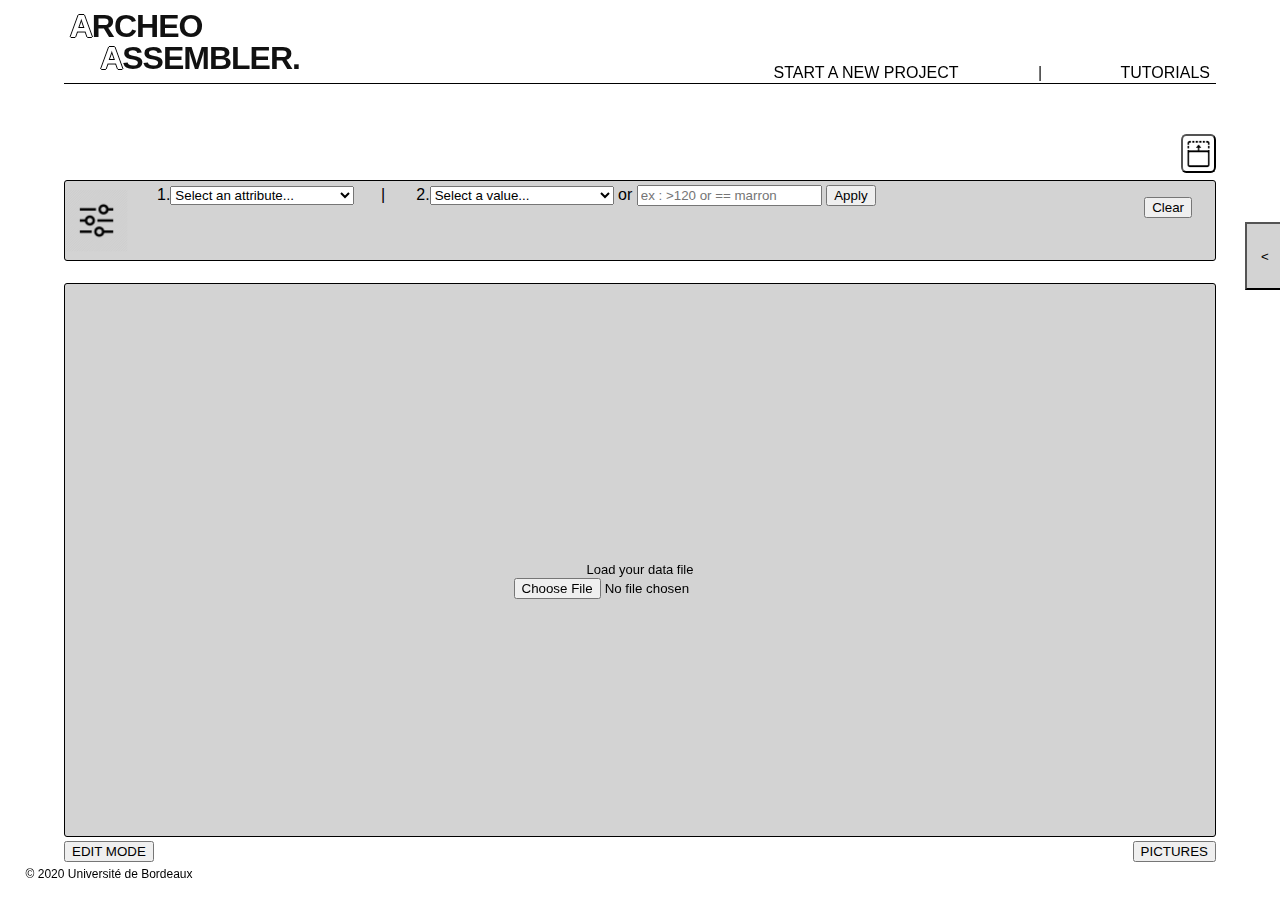
<file: ArcheoAssembler/src/index.html>
<!--
ArcheoAssembler. Project
M1 BioInformatique
Projet de programmation
Référente/Cliente : Ostertag Cécilia
HTML FILE - 1/3
-->

<!DOCTYPE html>
<html>
  <head>
    <meta charset="utf-8">
    <title>ArcheoAssembler.</title>
    <link rel="stylesheet" href="index.css">
    <link rel="shortcut icon" href="../ico/favicon.ico">
  </head>
  <body>
    <header>
      <h1><span>A</span>RCHEO <br> &nbsp; &nbsp; <span>A</span>SSEMBLER.</h1>
      <div id="menu">
        <button id="restart" onclick="window.location.reload()">START A NEW PROJECT</button>
        |
        <button id="tutorials" onclick="window.open('index3.html','_blank')">TUTORIALS</button>
    </div>
    </header>

        <!--MAIN BLOCK-->
        <div id="mainBlock">
          <button class="button1" id="show_hideFiltersButton" onclick="show_hideAction();">
            <img id="iconeResize" src="../ico/resize1.png"/>
          </button>
          <button class="button1" id="switchButton" onclick="switchAction();">PICTURES</button>  
          <button id="editModeButton" onclick="editionMode1()">EDIT MODE</button>
          <div id = "editButtons" style="visibility: hidden;">
            <input type="file" id="adFile" accept=".xml,.ods,.xls,.xlsx" multiple>&nbsp; or &nbsp;
            <button id="add" onclick="add()">ADD DATA</button>&nbsp; &nbsp;
            <button id="remove" onclick="remove()">REMOVE DATA</button>&nbsp; &nbsp;
            <button id="edit" onclick="edit()">EDIT DATA</button>
          </div>
            
            <!--FILTERS BLOCK-->
            <div class="block" id="FiltersBlock">
              <button class="button1" id="resetButton" onclick="reset()">Clear</button>
              <img id="iconeReglages" src="../ico/reglages.png"/>
              <form id="chooseFilter">
                1.<select id="attributesMenu"><option value="None">Select an attribute...</option></select>
                &nbsp; &nbsp; &nbsp;| &nbsp; &nbsp; &nbsp;
                2.<select id="valuesMenu"><option value="None">Select a value...</option></select> or
                <input type="text" id="parameter" placeholder="ex : >120 or == marron">
                <input type="button" onclick="getFilter()" value="Apply">
              </form>
              <p id="tableSize"></p>
              <div id="insideFiltersBlock">
              </div>
            </div>

            <!--TABLE BLOCK-->
            <div class="block" id="DataBlock">
              <div id="addDataBlock"></div>
              <div id="fileDiv" class="files">
                <label for="">Load your data file</label><br>
                <input type="file" id="file" accept=".xml,.ods,.xls,.xlsx"><br><br> <!-- accepted files extensions -->
              </div>
              
              <form id="picsAttribut">
                <p> Please choose the attribut corresponding to your pictures names</p>
                <select id="attributesMenu2"><option value="None">Select an attribute...</option></select>
                <input type="button" onclick="choosePicsAttribut()" value="Apply">
              </form>
              <div id="loading">Downloading ...</div>
              <!--Table-->
              <table id="table">
                <thead>
                    <tr id="attributes"></tr>
                </thead>
                <tbody id="tbody"></tbody>
              </table>
            </div>

            <!--PICTURES BLOCK-->
             <div class="block" id="PicsBlock">
              <div id="loading2">Downloading ...</div>
              <div id="picsDiv" class="files">
                <label for="">Load your pictures' folder</label><br>
                <input type="file" id="pics" accept="image/*" name="pics[]" webkitdirectory multiple>
              </div>
            </div>

            <!--SELECTION BLOCK-->
            <div class="block" id="selectionBlock">
              <h3 style="width: 100%; text-align: center;">YOUR SELECTION</h3>
              <div id="insideSelectionBlock"></div>
              <button id="show_hideSelectionButton" onclick="showSelection()"><</button>
              <button id="assemblyButton" onclick=window.location.href='index2.html'>START ASSEMBLY</button>
            </div>
        </div>
       

    <footer>
      <a id="bas"></a>
      <p>© 2020 Université de Bordeaux</p>
    </footer>

    <!--Conversion librairies-->
    <script src="../lib/jszip.js"></script>
    <script src="../lib/xlsx.js"></script>
    <script lang="javascript" src="../lib/xls.js"></script>
    <script lang="javascript" src="../lib/sm.js"></script>
    
    <script src="buttons.js"></script>
    <script src="conv.js"></script>
    <script src="disp_select.js"></script>
    <script src="filt.js"></script>
    <script src="edit.js"></script>
  </body>
</html>
</file>
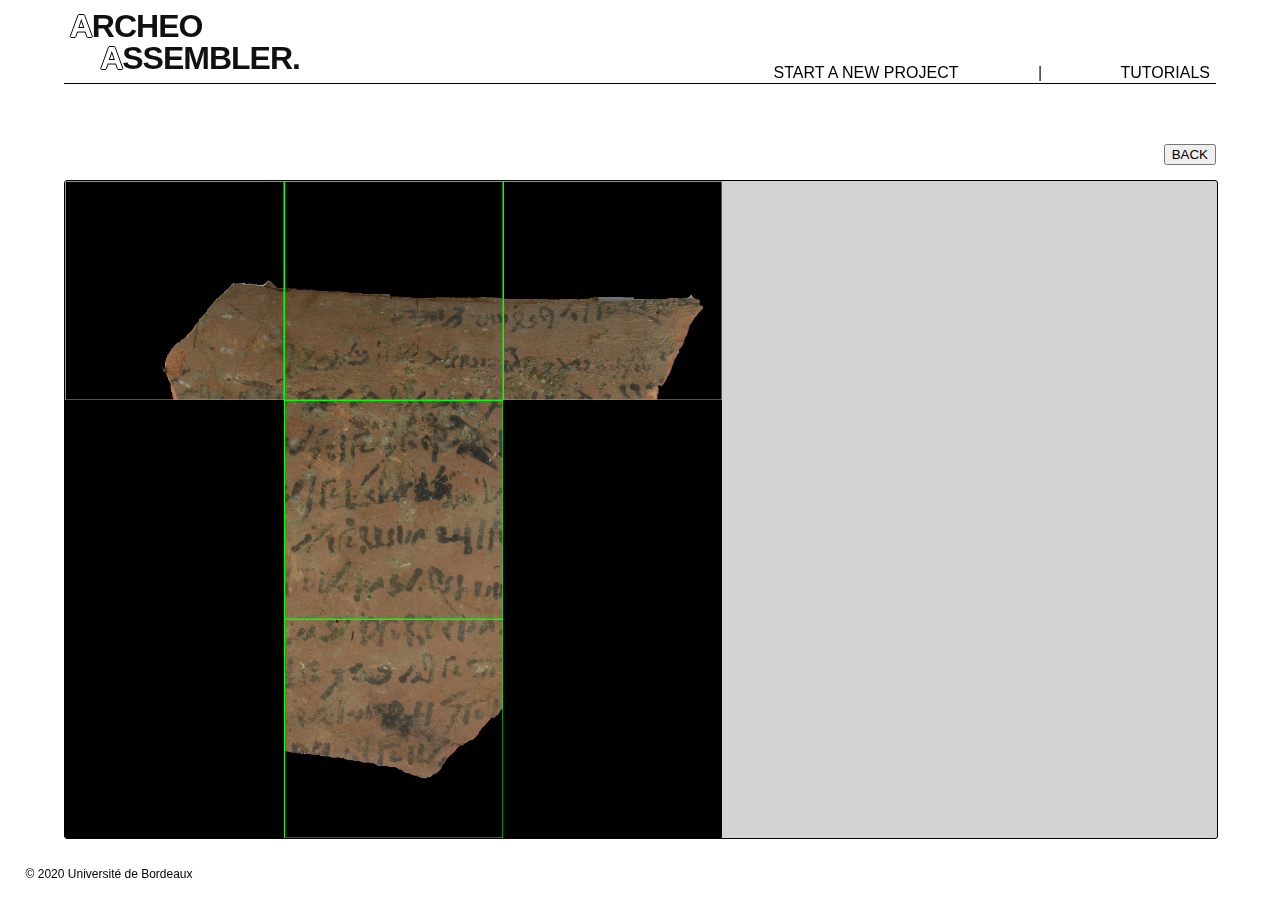
<file: ArcheoAssembler/src/index2.html>
<!--
ArcheoAssembler. Project
M1 BioInformatique
Projet de programmation
Référente/Cliente : Ostertag Cécilia
HTML FILE - 2/3
-->

<!DOCTYPE html>
<html>
  <head>
    <meta charset="utf-8">
    <title>ArcheoAssembler.</title>
    <link rel="stylesheet" href="index.css">
  </head>
  <body>
    <header>
      <h1><span>A</span>RCHEO <br> &nbsp; &nbsp; <span>A</span>SSEMBLER.</h1>
      <div id="menu">
        <button id="restart" onclick="window.location.reload()">START A NEW PROJECT</button>
        |
        <button id="tutorials">TUTORIALS</button>
        </div>
    </header>
    <button id="backToMain" onclick=window.location.href='index.html'>BACK</button>
        <!--GRAPH BLOCK-->
        <div class="block" id="graphsBlock">
            
        </div>
       
    <footer>
      <a id="bas"></a>
      <p>© 2020 Université de Bordeaux</p>
    </footer>
    
    <script src="graphs.js"></script>
  </body>
</html>
</file>
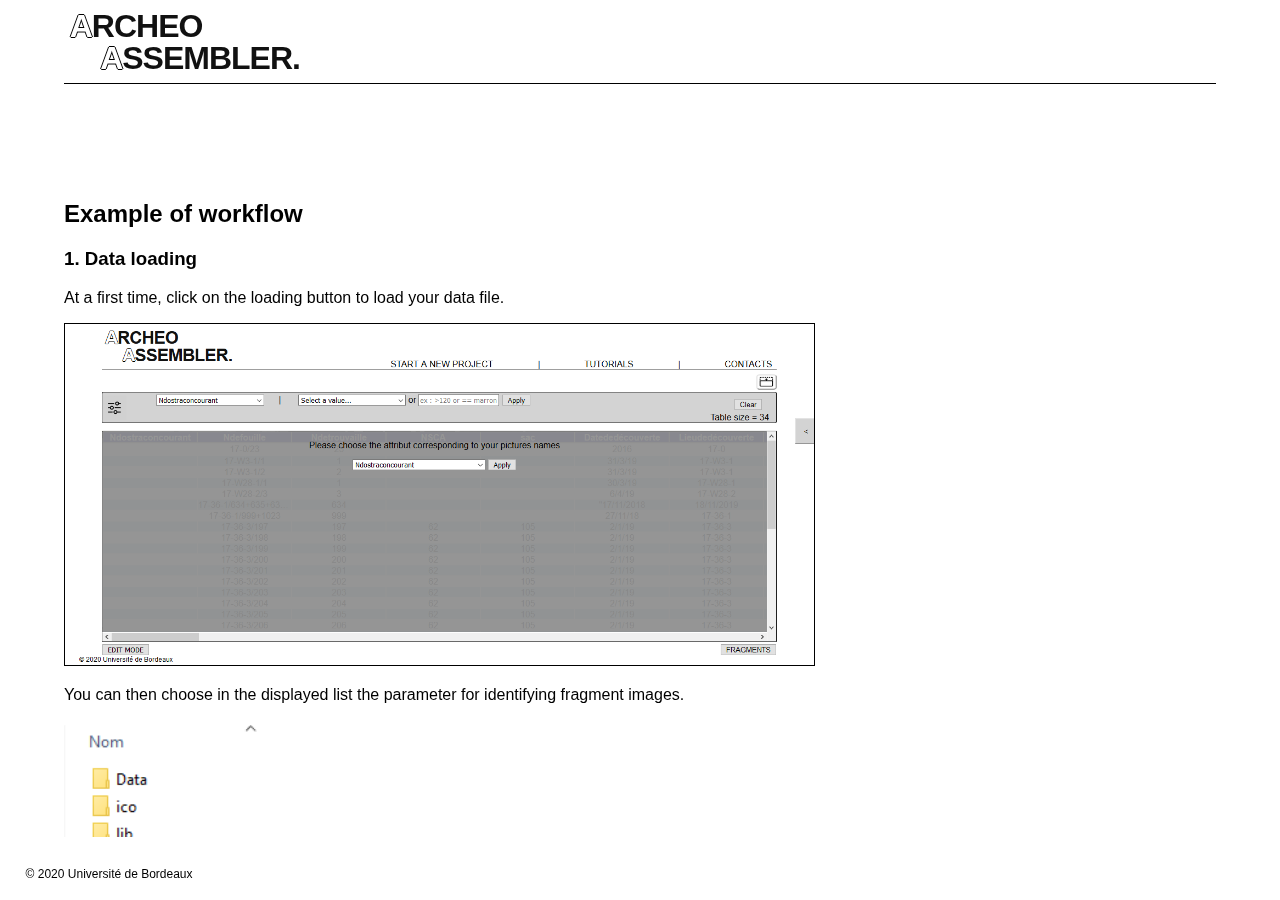
<file: ArcheoAssembler/src/index3.html>
<!--
ArcheoAssembler. Project
M1 BioInformatique
Projet de programmation
Référente/Cliente : Ostertag Cécilia
HTML FILE - 3/3
-->

<!DOCTYPE html>
<html>

<head>
    <meta charset="utf-8">
    <title>ArcheoAssembler.</title>
    <link rel="stylesheet" href="index.css">
    <link rel="shortcut icon" href="../ico/favicon.ico">
</head>

<body>
    <header>
        <h1><span>A</span>RCHEO <br> &nbsp; &nbsp; <span>A</span>SSEMBLER.</h1>
    </header>
    <div id="tutoMainBlock">
        <h2>Example of workflow</h2>
        <h3>1. Data loading</h3>
        <p>At a first time, click on the loading button to load your data file.</p>
        <img class="tutoImg" src="../ico/tuto1_2.PNG"  alt="">
        <p>You can then choose in the displayed list the parameter for identifying fragment images.</p>
        <img style="width: 30%;" src="../ico/tuto2_1.PNG"  alt="">
        <p>To load your images, please first place your directory in the "Data" folder.</p>
        <p>Then click on the PICTURES button to visualize the picture's place.</p>
        <p>As for the data, load your picture's folder.</p>
        <br>
        <h3>2. Filtering</h3>
        <img style="width: 50%;" src="../ico/tuto4.PNG"  alt="">
        <p>To filter the table's data, first select in the first list the attribute on which you want to apply a filter.</p>
        <p>Then you can choose a value from the second drop-down list, or apply a logical operator to the input field.</p>
        <p>Click on APPLY to visualize the new table</p>
        <br>
        <h3>3. Data editing</h3>
        <img class="tutoImg" src="../ico/tuto3.PNG"  alt="">
        <p>To activate the "Edit mode", click on EDIT MODE. The page will become greyer and buttons will appear.</p>
        <p>- Two additions modes are available, first by loading a new data file thanks to the uploading button. Or with the ADD DATA button to manually add each parameter of a fragment</p>
        <p>- You can delete a line from the table by clicking on REMOVE DATA. The button will appear red to indicate that the deletion function is on.
            Then click on a line to make it disappear.</p>
        <p>- To simply edit a line, click on EDIT DATA. A page will allow you to change the parameters of a fragment.</p>
        <br>
        <h3>4. Data selection</h3>
        <img class="tutoImg" src="../ico/tuto5.PNG"  alt="">
        <p>Outside of the "Edition mode" and after loading your data and images, you can click on a line to add the fragment to your selection. 
            You can visualize it in the Selection insert at the right of the screen.</p>
        <p>To remove a fragment from your selection, simply click on the X button in the Selection insert.</p>
        <br>
        <h3>5. Start assembly</h3>
        <p>You will be able to start the assembly of your selected pictures by clicking on START ASSEMBLY into the Selection insert.
            Be sure to have at least 1 selected picture.
        </p>

    </div>

    <footer>
        <a id="bas"></a>
        <p>© 2020 Université de Bordeaux</p>
    </footer>
</body>

</html>
</file>
<file: ArcheoAssembler/src/index.css>
/*
ArcheoAssembler. Project
M1 BioInformatique
Projet de programmation
Référente/Cliente : Ostertag Cécilia
CSS FILE
*/

html, body {
    margin: 0;
}

html{
    height: 100%;
}

body{
    background-color: white;
    margin: 0;
    padding : 0;
    font-family: 'Helvetica Neue', sans-serif;
}
#menu {
    position: absolute;
    bottom: 0;
    right:0;
    padding: 0%;
    text-align: right;
    margin-top:0;

}

#restart {
    border: none;
    background-color: transparent;
    font-family: 'Helvetica Neue', sans-serif;
    font-size: 16px;
}

#tutorials {
    border: none;
    background-color: transparent;
    font-family: 'Helvetica Neue', sans-serif;
    font-size: 16px;
}

#contacts {
    border: none;
    background-color: transparent;
    font-family: 'Helvetica Neue', sans-serif;
    font-size: 16px;
}

label{
    font-size: small;
}

/* ------------------------------------------------ FOOTER ---------------------------------------------------*/

footer {
    position: fixed;
    bottom: 0;
    margin: 0;
    padding-left: 2%;
    padding-top: 0;
    font-size: 12px;
    height: 5%;
}
/* ------------------------------------------------ HEADER ---------------------------------------------------*/

header{
    
    position: fixed;
    top: 0;
    height: auto;
    width: 90%;
    padding:0;
    margin-left: 5%;
    border-bottom:1px solid black;
}

/* ArcheoAssembler. */
h1 {
    padding-top: 0%;
    margin-left : 0.5%;
    margin-bottom: 0.75%;
    text-align: left;
    margin-top:10px;
    color: #111;
    font-family: 'Helvetica Neue', sans-serif;
    font-weight: bold;
    letter-spacing: -1px;
    line-height: 1;
}

span {
    text-shadow: -1px 0 black, 0 1px black, 1px 0 black, 0 -1px black;
    color: white;
}

#menu {
    position: absolute;
    bottom: 0;
    right:0;
    padding: 0%;
    text-align: right;
    margin-top:0;
    color: #111;
    font-family: 'Helvetica Neue', sans-serif;
    letter-spacing: -1px;
    word-spacing: 70px;
}


/* ------------------------------------------------ BLOCKS---------------------------------------------------*/


.block{
    background-color: lightgrey;
    padding: 0;
    border-style: groove;
    border-color: black;
    border-collapse: collapse;
    border-radius: 3px;
    border-width: 1px;
}

/* Main block */
#mainBlock{ 
    margin:0;
    padding: 0;
    position : fixed;
    top : 20%;
    left : 5%;
    right: 5%;
    width: 90%;
    height: 73%;
}
#tutoMainBlock{
    margin:0;
    padding: 0;
    position : fixed;
    top : 20%;
    left : 5%;
    right: 5%;
    width: 90%;
    height: 73%;
    overflow: auto;
} 

/* Filters sub-block */
#FiltersBlock{
    position: absolute ;
    top : 0;
    left:0;
    right : 0;
    height: 12%;
}
#insideFiltersBlock{
    position: absolute;
    bottom: 5%;
    right: 15%;
    height: auto;
    left : 8%;
    padding-bottom: 3px;
}
#insideFiltersBlock *{
    display: inline;
}
#insideFiltersBlock button {
    border-radius: 100%;
    margin-right: 1em;
}
#insideFiltersBlock button:hover {
    background-color: #f44336;
    color : white;
}
#chooseFilter{
    position: absolute;
    top:5%;
    left : 8%;
    width: 80%;
}
#tableSize{
    position: absolute;
    margin : 0;
    font-size: 1rem;
    right: 1%;
    bottom: 1%
}
#iconeReglages{
    position: absolute;
    left: 0%;
    height: 80%;
    top: 10%;
}
#filterTag{
    position: relative;
    width: 30%;
    left: 3%;
    bottom: 5%;
    padding: 0.4%;
    font-size: 16px;
    background-color: white;
    box-shadow: 2px 2px 12px #aaa;
    border-style: solid;
    border-width: 0.5px;
    border-color: black;
    margin-left: 0;
    margin-right: 10px;
}


/* Table sub-block */
#DataBlock{
    position: absolute ;
    bottom : 0;
    left : 0;
    right:0;
    height: 84%;
    overflow: auto; 	
}
#loading, #loading2{
    position: absolute;
    width: 100%;
    top:0;
    bottom:0;
    vertical-align: middle;
    text-align: center;
    background-color: lightslategray;
    visibility:hidden;
}
#addDataBlock{  
    position: absolute;
    width: 100%;
    top:0;
    text-align: center;
    visibility:hidden;
}
#picsAttribut{
    position: absolute;
    background-color: rgb(143, 143, 143, 0.95);
    top: 0;
    left: 0;
    right: 0;
    bottom: 0;
    visibility: hidden;
    text-align: center;
    text-justify: auto;
}
.addBoxes{
    text-align: center;
    margin-right :2px;
    margin-left :2px;
    margin-bottom: 1%;
    float : left;
    width : auto; 
    overflow: hidden;
}

/* Pictures sub-block */
#PicsBlock{
    background-color: aliceblue;
    display: none;
    position: absolute ;
    bottom : 0;
    left : 0;
    right: 0;
    height: 84%;
    overflow: auto;
}

/* Selection sub-block */
#selectionBlock{
    position: fixed ;
    margin:0;
    top: 18%;
    right: -406px;
    width: 400px;
    height: 75%;
}
#insideSelectionBlock{
    position: absolute;
    bottom : 40px;
    top:15%;
    left: 0;
    right: 0;
    overflow: auto;
}
.selectionBoxes{
    margin:0 auto;
    float : left;
    width : 185px; 
    text-align : center;
    overflow: hidden;
    border: 1px solid black;
}
.delButton{
    border-radius: 100%;
    margin-right: 1em;
}
.delButton:hover{
    background-color: #f44336;
    color : white;
}

#assemblyButton{
    position: absolute;
    bottom: 0;
    right: 0;
    width: 100%;
    height: 40px;
}

/* Graphs sub-block */
#graphsBlock{
    margin:0;
    padding: 0;
    position : fixed;
    top : 20%;
    left : 5%;
    right: 5%;
    width: 90%;
    height: 73%;
    overflow: hidden;
}
#graph{
    position: absolute;
}
#backToMain{
    position: absolute;
    right : 5%;
    top : 16%;
}

/* ------------------------------------------------ BUTTONS ---------------------------------------------------*/

#resetButton{
    position: absolute;
    top: 20%;
    right: 2%;
    font-family: 'Helvetica Neue', sans-serif;
    size: 5%;
}


#show_hideFiltersButton{
    position : absolute;
    right : 0;
    top : -7%;
    height: 6%;
    width: 3%;
    padding: 0;
    border-radius: 15%;
    background-color: transparent;
}

#iconeResize{
    position: absolute;
    top:5%;
    left:5%;
    height: 90%;
    width: 90%;
    margin: 0;
}

#switchButton{
    position: absolute;
    right : 0;
    bottom : -25px;
    font-family: 'Helvetica Neue', sans-serif;
}

.files{
    position: absolute;
    top : 50%;
    right: 0;
    width: 100%;
    text-align: center;
}

#show_hideSelectionButton{
    background-color: lightgray;
    position: relative;
    top:0px;
    left: -10%;
    width: 10%;
    height: 10%;
}

/* Dropdown lists */
select{
    width: 20%;
    left : 8%;
}

#editModeButton{
    position: absolute;
    bottom: -25px;
    left:0;
}
#editButtons{
    position: absolute;
    right : 0;
    bottom : -25px;
    width: auto;
}


/* ------------------------------------------------ DATA TABLE ------------------------------------------------*/


table {
    table-layout: fixed;
    width: 150px;
    border-collapse: collapse;
    border: unset;
    letter-spacing: 0;
    font-size: 1rem;
}

td, th {
    padding: 0;
    border: 2px solid white;
}

tbody {
    background: white;
}

th {
    background: darkblue;
    color: white;
    border: 2px solid rgb(190, 190, 190);
    padding: 0;
    width: 170px;
    overflow: hidden;
}

td {
    text-align: center;
    white-space: nowrap;
    overflow: hidden;
    text-overflow: ellipsis;
}

tr:nth-child(even) {
    background: rgb(188, 223, 235);
}

tr:hover{
    background-color: rgb(192, 192, 192);
}



/* ------------------------------------------------ OTHERS ------------------------------------------------*/

.selectionnee  					
{
	 cursor: pointer;
}
.selectionnee:hover
{
    background-color: rgb(147, 147, 247);
}
.selectionnee:active{
    background-color: rgb(98, 98, 230);
}
.photoselectionnee 			
{
		height: 150px;
}

.tutoImg{
    width: 65%;
    border: 1px solid black;
}
.tutoImg:hover{
    position: relative;
    left : 6%;
    width: 88%;
}
</file>
